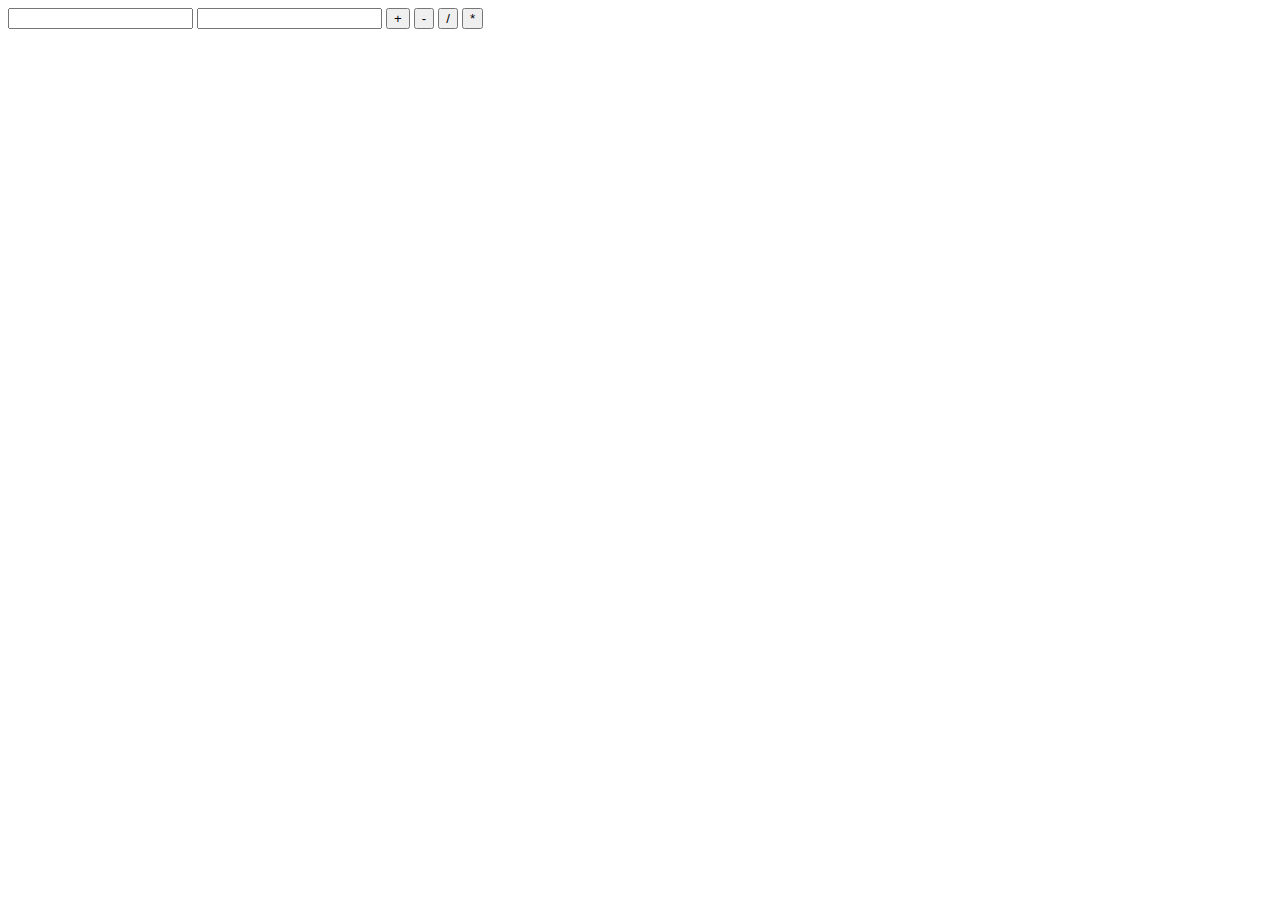
<file: q1/index.html>
<!DOCTYPE html>
<html lang="en">
<head>
    <meta charset="UTF-8">
    <meta http-equiv="X-UA-Compatible" content="IE=edge">
    <meta name="viewport" content="width=device-width, initial-scale=1.0">
    <title>q1</title>
</head>
<body>
    <div>
        <input type="number" class="input">
        <input type="number" class="input">
        <button class="add">+</button>
        <button class="sub">-</button>
        <button class="divide">/</button>
        <button class="mul">*</button>
        <div class="output"></div>
    </div>
    <script src="index.js"></script>
    
</body>
</html>
</file>
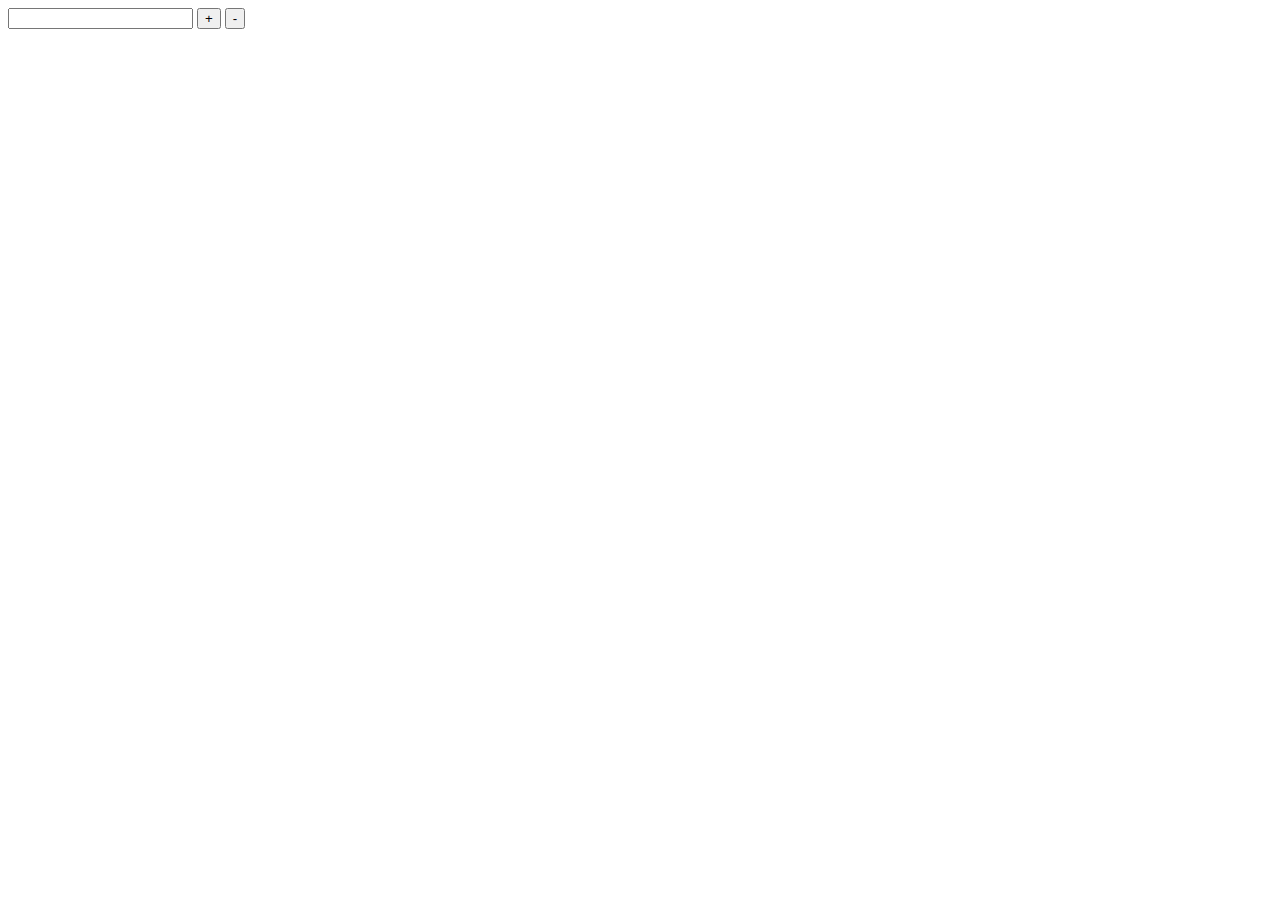
<file: q2/index.html>
<!DOCTYPE html>
<html lang="en">
<head>
    <meta charset="UTF-8">
    <meta http-equiv="X-UA-Compatible" content="IE=edge">
    <meta name="viewport" content="width=device-width, initial-scale=1.0">
    <title>q2</title>
</head>
<body>
    <div>
        <input type="text" class="text">
        <button class="increase">+</button>
        <button class="decrease">-</button>
    </div>
    <script src="index.js"></script>
    
</body>
</html>
</file>
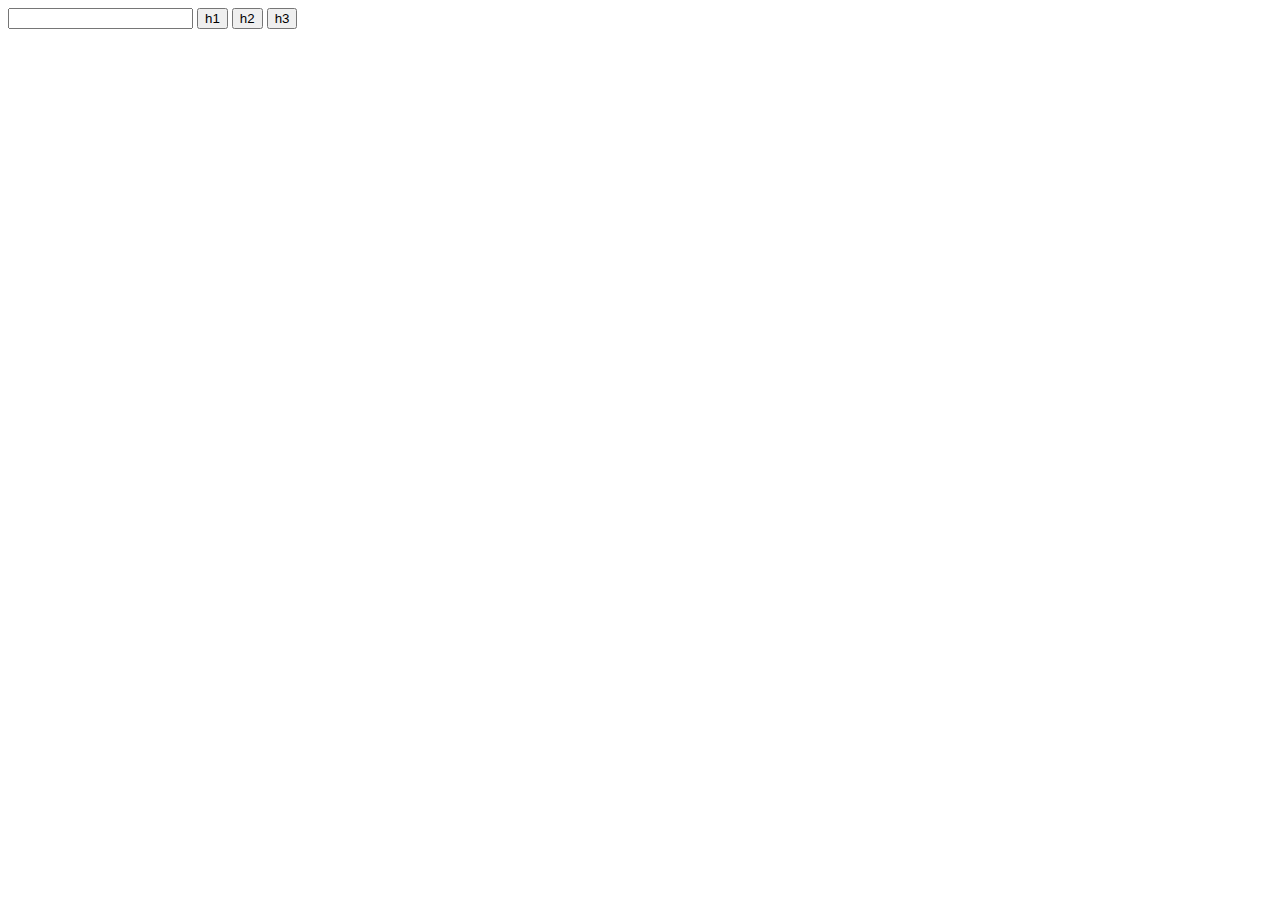
<file: q3/index.html>
<!DOCTYPE html>
<html lang="en">
<head>
    <meta charset="UTF-8">
    <meta http-equiv="X-UA-Compatible" content="IE=edge">
    <meta name="viewport" content="width=device-width, initial-scale=1.0">
    <title>q3</title>
</head>
<body>
    <div>
        <input type="text" class="text">
        <button class="h1">h1</button>
        <button class="h2">h2</button>
        <button class="h3">h3</button>
    </div>
    <script src="index.js"></script>
</body>
</html>
</file>
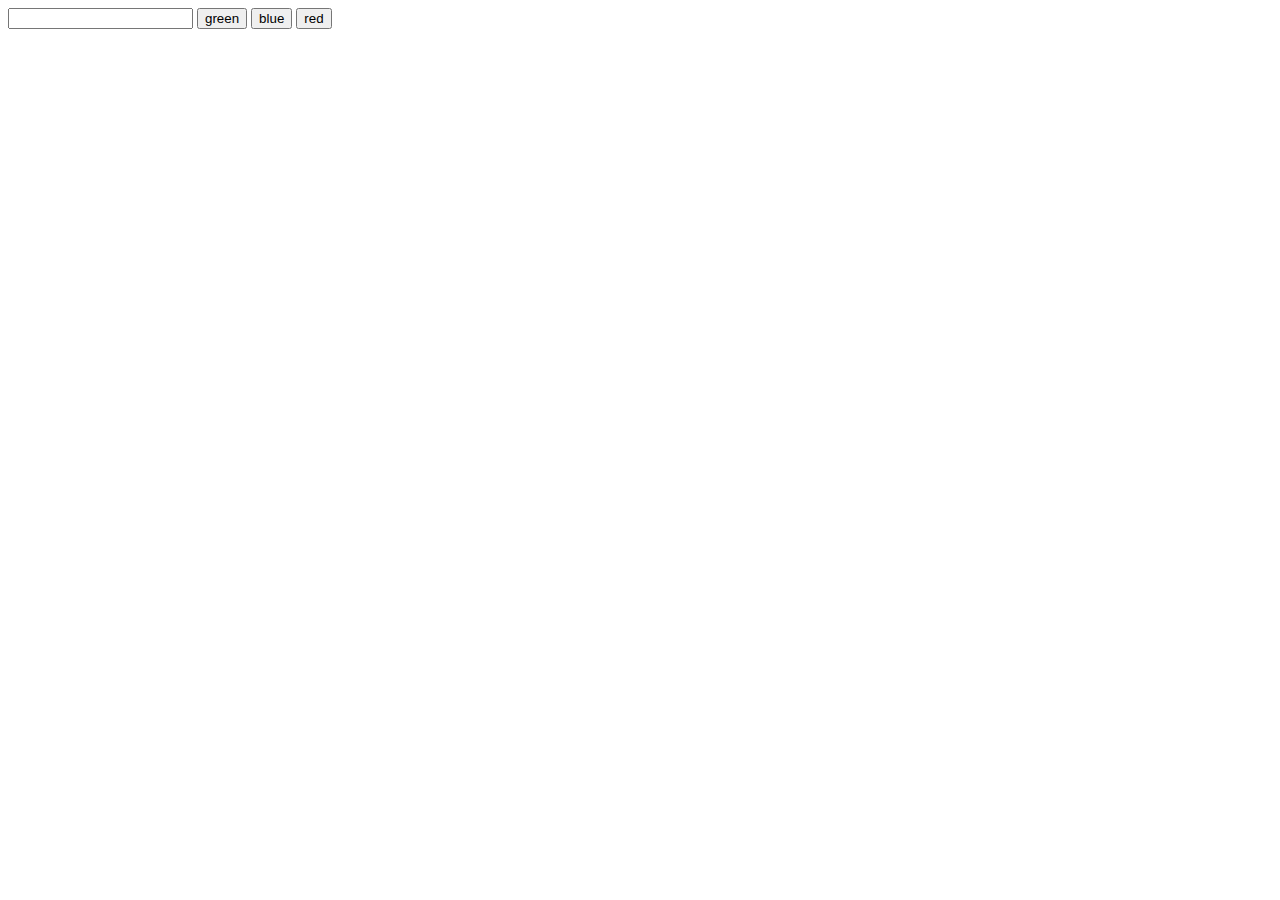
<file: q4/index.html>
<!DOCTYPE html>
<html lang="en">
<head>
    <meta charset="UTF-8">
    <meta http-equiv="X-UA-Compatible" content="IE=edge">
    <meta name="viewport" content="width=device-width, initial-scale=1.0">
    <title>q4</title>
</head>
<body>
    <div>
        <input type="text" class="text">
        <button class="green">green</button>
        <button class="blue">blue</button>
        <button class="red">red</button>
    </div>
    <script src="index.js"></script>
    
</body>
</html>
</file>
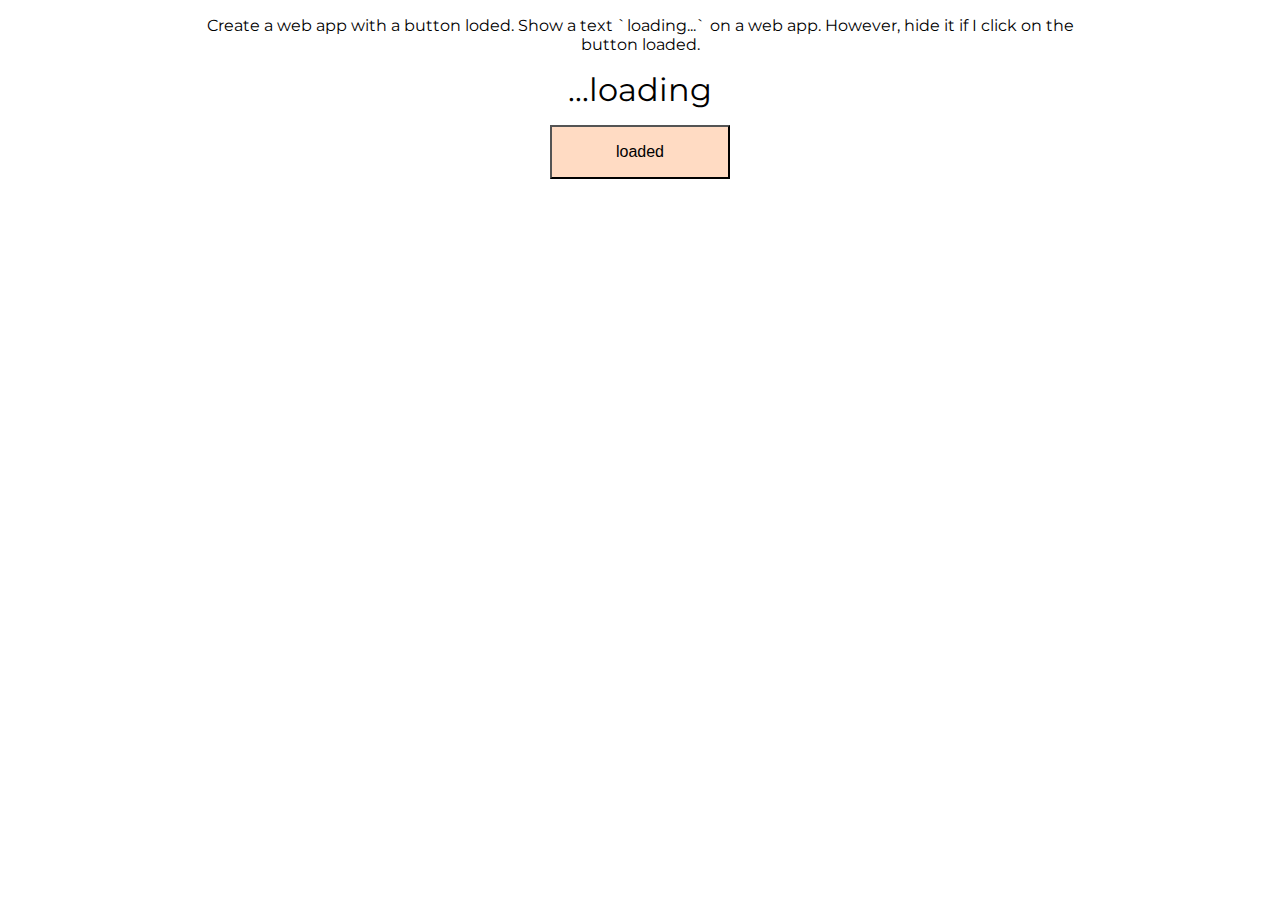
<file: q6/index.html>
<!DOCTYPE html>
<html lang="en">
<head>
    <meta charset="UTF-8">
    <meta http-equiv="X-UA-Compatible" content="IE=edge">
    <meta name="viewport" content="width=device-width, initial-scale=1.0">
    <link rel="stylesheet" href="style.css">
    <title>q6</title>
</head>
<body>
    <p>
        Create a web app with a button loded. Show a text `loading...` on a web app. However, hide it if I click on the button loaded.
    </p>
    <div>
        <div class="loading">...loading</div>
        <button class="loaded">loaded</button>
    </div>
    <script src="index.js"></script>
</body>
</html>
</file>
<file: q6/style.css>
@import url('https://fonts.googleapis.com/css2?family=Montserrat&display=swap');

body{
    font-family: 'Montserrat', sans-serif;
    text-align: center;
    margin: auto;
    display: block;
    width: 70%;
    padding:1;
}


button{
    width: 20%;
    padding: 1rem;
    background-color:rgb(255, 219, 195);
    color:black;
    font-size:1rem;
    margin-top: 1rem;
}

.loading{
    font-size:2rem;
}

.loaded {
    display: hidden;
}
</file>
